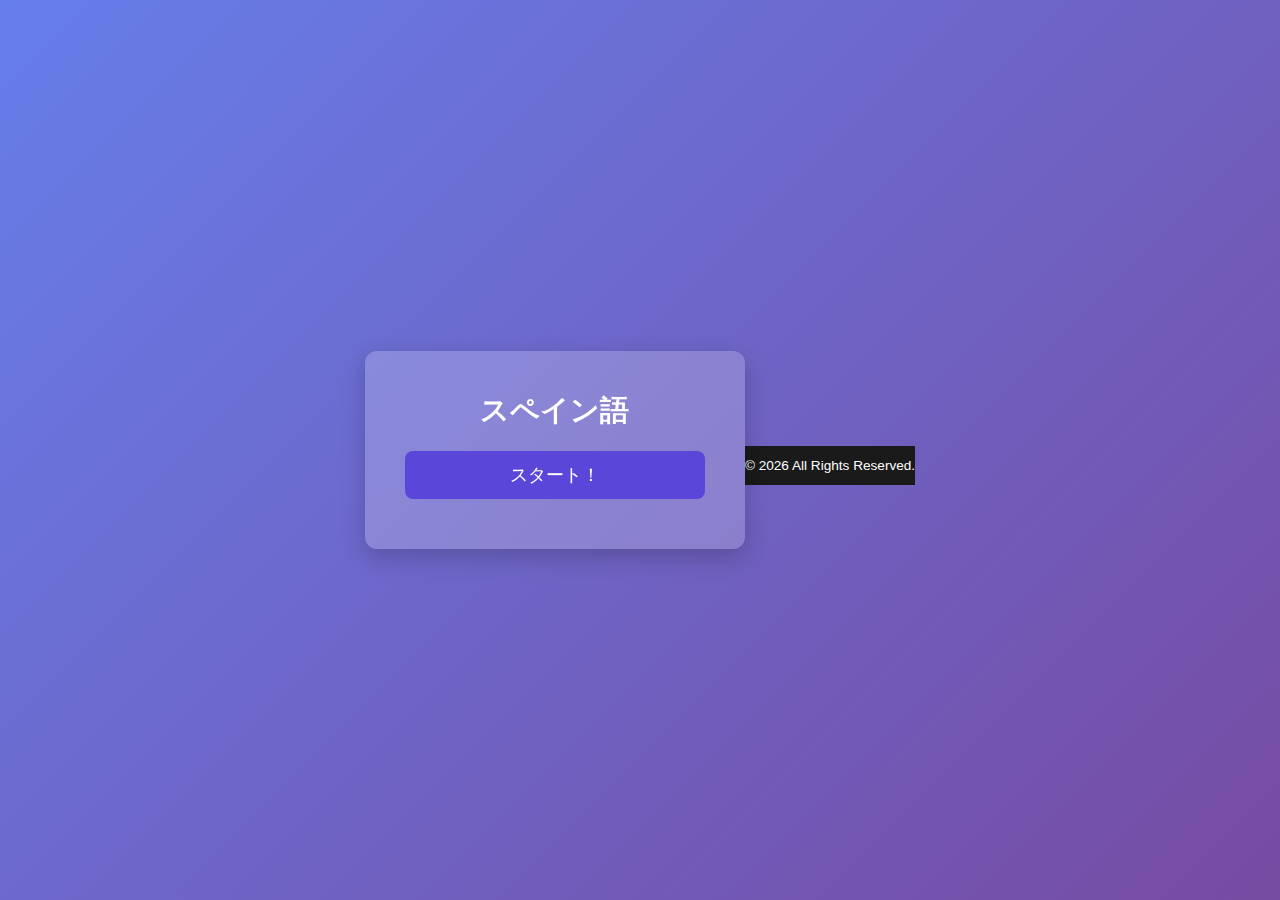
<file: index.html>
<!DOCTYPE html>
<html lang="ja">
<head>
  <meta charset="UTF-8">
  <meta name="viewport" content="width=device-width, initial-scale=1.0">
  <title>スペイン語</title>

  <!-- 必要であれば全体共通CSS -->
  <link rel="stylesheet" href="css/style.css">
  <!-- ログイン画面専用CSS -->
  <link rel="stylesheet" href="css/login.css">
  <!-- フッター用CSS -->
  <link rel="stylesheet" href="css/footer.css">
</head>
<body>

  <div class="login-container">
    <form id="loginForm">
      <h2>スペイン語</h2>
      <button type="submit">スタート！</button>
    </form>
    <div id="status" style="color:red; margin-top:10px;"></div>
  </div>

  <div id="footer-placeholder"></div>

  <script>
  // フッター読み込み
  fetch('footer.html')
    .then(response => response.text())
    .then(html => {
      document.getElementById('footer-placeholder').innerHTML = html;
    });

  </script>

  <script src="js/login.js"></script>

</body>
</html>
</file>
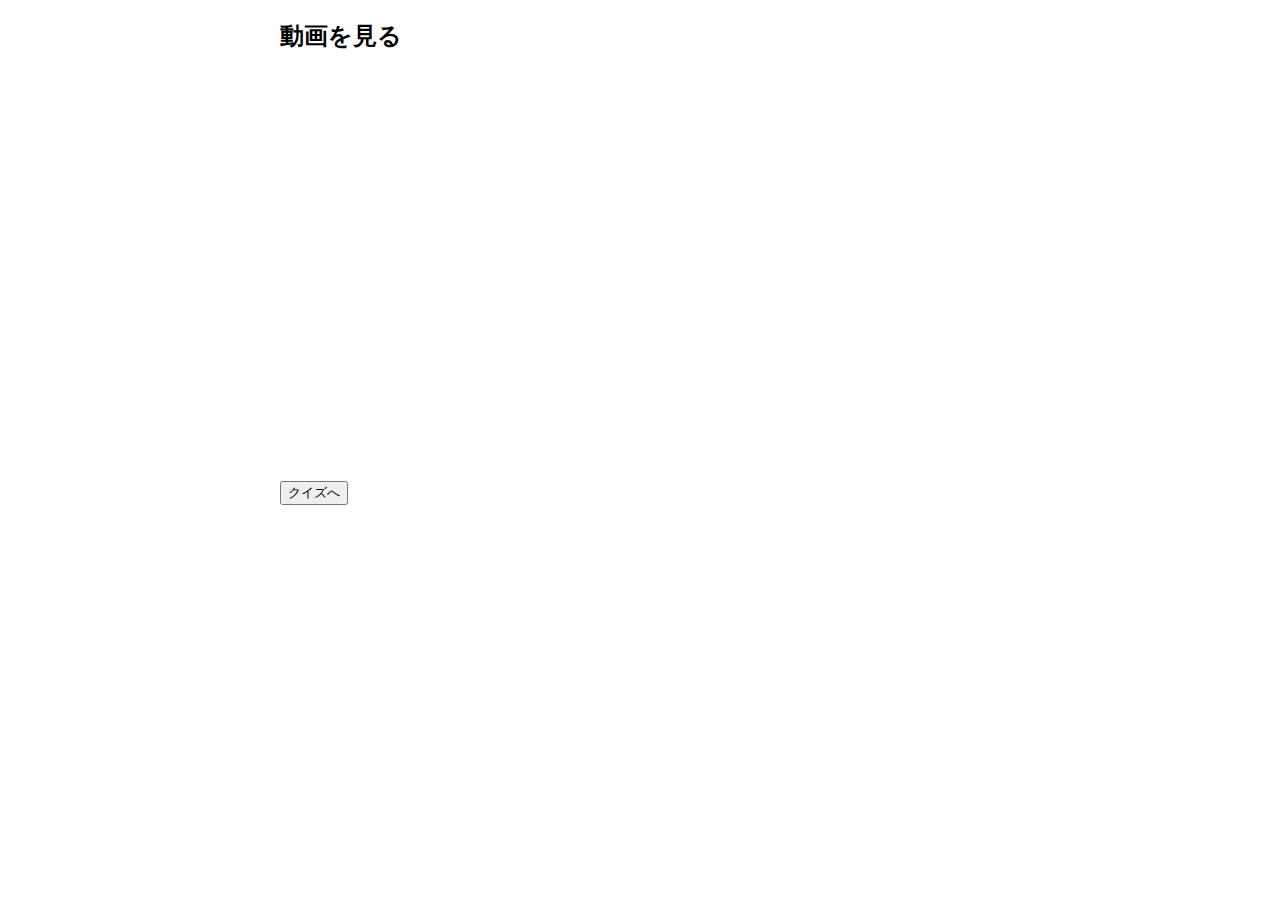
<file: chapter.html>
<!DOCTYPE html>
<html>
<head>
  <title>チャプター動画</title>
  <link rel="stylesheet" href="css/style.css">
</head>
<body>

<div class="container">
  <h2>動画を見る</h2>

  <!-- YouTube動画埋め込み -->
  <iframe
    id="ytVideo"
    width="100%"
    src=""
    allowfullscreen
  ></iframe>

  <button id="goQuizBtn">クイズへ</button>

</div>

<script>
  const params = new URLSearchParams(location.search);
  const chapterId = params.get("id");

  const videoIds = [
    "VIDEO_ID1",
    "VIDEO_ID2",
    // 追加...
  ];

  document.getElementById("ytVideo").src =
    "https://www.youtube.com/embed/" +
    videoIds[chapterId - 1] +
    "?rel=0&modestbranding=1";

  // 任意でクイズページへ移動
  document.getElementById("goQuizBtn").addEventListener("click", () => {
    location.href = `chapter-quiz.html?id=${chapterId}`;
  });
</script>

</body>
</html>
</file>
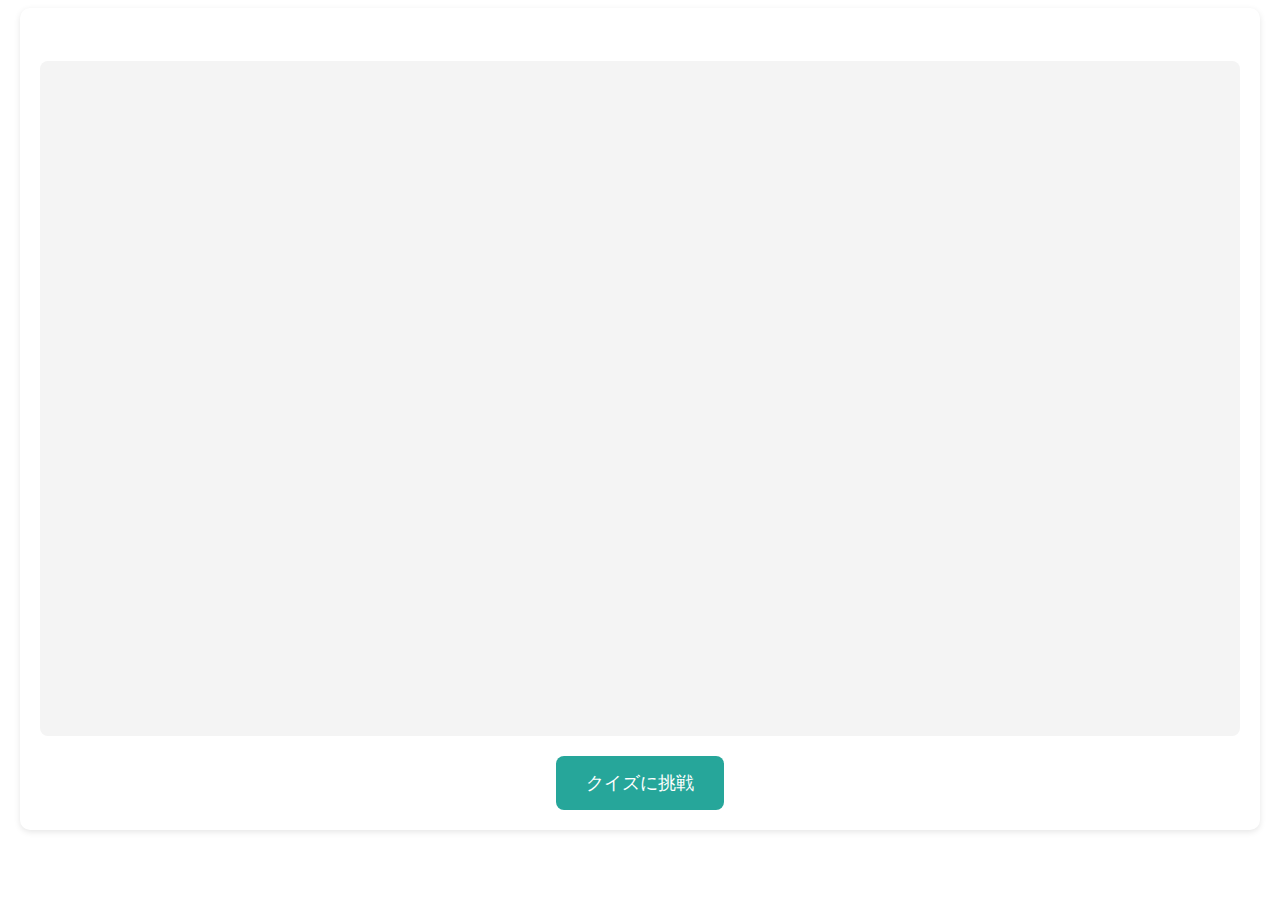
<file: section.html>
<!DOCTYPE html>
<html lang="ja">
<head>
  <meta charset="UTF-8">
  <meta name="viewport" content="width=device-width, initial-scale=1.0">
  <title>セクション</title>
  <link rel="stylesheet" href="css/style.css">
  <link rel="stylesheet" href="css/section.css">
</head>
<body>

  <!--header>
    <h1>セクションの内容</h1>
  </header-->

  <div id="section">
    <h2 id="section-title"></h2>

    <div class="video-wrapper">
      <iframe id="ytVideo" src="" allowfullscreen></iframe>
    </div>

    <button id="goQuizBtn">クイズに挑戦</button>
  </div>

  <script src="js/section.js"></script>
</body>
</html>
</file>
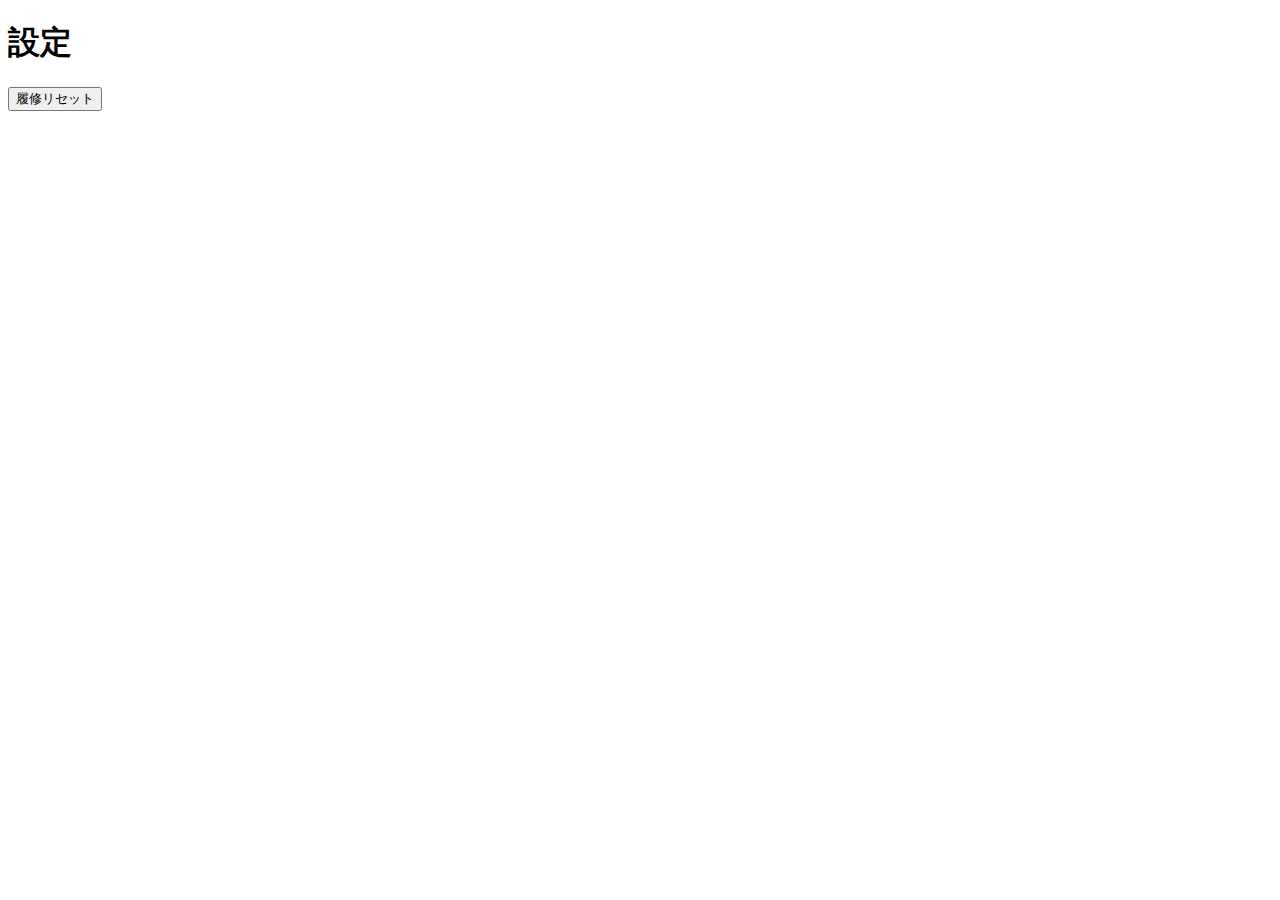
<file: settings.html>
<!DOCTYPE html>
<html lang="ja">
<head>
  <meta charset="UTF-8">
  <meta name="viewport" content="width=device-width, initial-scale=1.0">
  <title>設定</title>

  <link rel="stylesheet" href="css/style.css">
</head>
<body>

  <header class="page-header">
    <h1>設定</h1>
  </header>
  
  <button id="ResetBtn">履修リセット</button>

  <!-- home.html の body の最後に追加 -->
  <script>
    // 仮に設置
    document.getElementById("ResetBtn").addEventListener("click", () => {
      localStorage.removeItem("chapters");
      localStorage.removeItem("progress");
      location.reload(); // ページ更新して初期状態を反映
    });
  </script>

</body>
</html>
</file>
<file: css/style.css>
/* PC向け */
@media (min-width: 768px) {
  .container {
    width: 720px;
    margin: auto;
  }
}

/* スマホ向け */
@media (max-width: 767px) {
  .container {
    width: 100%;
    padding: 0 10px;
  }
}

/* YouTube埋め込みをアスペクト比でレスポンシブ */
iframe[src*="youtube.com"] {
  width: 100%;
  aspect-ratio: 16 / 9;
  border: none;
}
</file>
<file: css/footer.css>
/* ===== footer ===== */
.footer {
  background-color: #1a1a1a; /* ダーク背景 */
  color: #fff;               /* 白文字 */
  text-align: center;        /* 中央揃え */
  padding: 12px 0;           /* 上下の余白 */
  font-size: 0.85rem;        /* 少し小さめ文字 */
  margin-top: 30px;          /* 上との余白 */
}

/* スマホ用調整 */
@media (max-width: 480px) {
  .footer {
    font-size: 0.8rem;
    padding: 10px 0;
  }
}
</file>
<file: css/section.css>
/* セクション全体 */
#section {
  width: 100%;
  max-width: 1200px;
  margin: 0 auto;
  padding: 20px;
  background-color: #fff;
  border-radius: 10px;
  box-shadow: 0 2px 6px rgba(0, 0, 0, 0.1);
}

/* セクションタイトル */
#section-title {
  font-size: 2.5rem;
  font-weight: bold;
  color: #333;
  margin-bottom: 20px;
  text-align: center;
}

/* YouTube埋め込み動画 */
.video-wrapper {
  position: relative;
  width: 100%;
  padding-top: 56.25%; /* 16:9 aspect ratio */
  margin-bottom: 20px;
  background-color: #f4f4f4;
  border-radius: 8px;
  overflow: hidden;
}

#ytVideo {
  position: absolute;
  top: 0;
  left: 0;
  width: 100%;
  height: 100%;
  border: none;
}

/* クイズボタン */
#goQuizBtn {
  display: inline-block;
  padding: 15px 30px;
  font-size: 18px;
  background-color: #26a69a;
  color: white;
  border: none;
  border-radius: 8px;
  cursor: pointer;
  text-align: center;
  transition: 0.3s;
  margin: 0 auto;
  display: block;
}

#goQuizBtn:hover {
  background-color: #228e82;
}

/* レスポンシブ対応 */
@media (max-width: 768px) {
  #section {
    padding: 15px;
  }

  #section-title {
    font-size: 2rem;
  }

  #goQuizBtn {
    width: 100%;
  }
}
</file>
<file: css/login.css>
/* reset */
* {
  margin: 0;
  padding: 0;
  box-sizing: border-box;
}

/* 背景 */
body {
  font-family: 'Inter', sans-serif;
  background: linear-gradient(135deg, #667eea, #764ba2);
  display: flex;
  justify-content: center;
  align-items: center;
  height: 100vh;
}

/* ログインカード */
.login-container {
  background: rgba(255,255,255,0.2);
  backdrop-filter: blur(12px);
  border-radius: 12px;
  padding: 40px;
  width: 100%;
  max-width: 380px;
  text-align: center;
  box-shadow: 0 8px 24px rgba(0,0,0,0.2);
}

/* 見出し */
.login-container h2 {
  color: #fff;
  margin-bottom: 20px;
  font-size: 1.8rem;
}

/* 入力欄 */
.login-container input {
  width: 100%;
  padding: 12px;
  margin-bottom: 16px;
  border: none;
  border-radius: 8px;
  font-size: 1rem;
  background: rgba(255,255,255,0.9);
  transition: 0.25s;
}

.login-container input:focus {
  transform: scale(1.02);
  box-shadow: 0 4px 10px rgba(0, 0, 0, 0.15);
}

/* ボタン */
.login-container button {
  width: 100%;
  padding: 12px;
  background: #5a46d8;
  color: #fff;
  border: none;
  border-radius: 8px;
  font-size: 1.1rem;
  cursor: pointer;
  transition: 0.3s;
}

.login-container button:hover {
  background: #4230a2;
}

/* リンク */
.login-container p a {
  color: #fff;
  text-decoration: underline;
  font-size: 0.9rem;
}

.footer {
    background-color: #4230a2;
    font-size: large;
}
</file>
